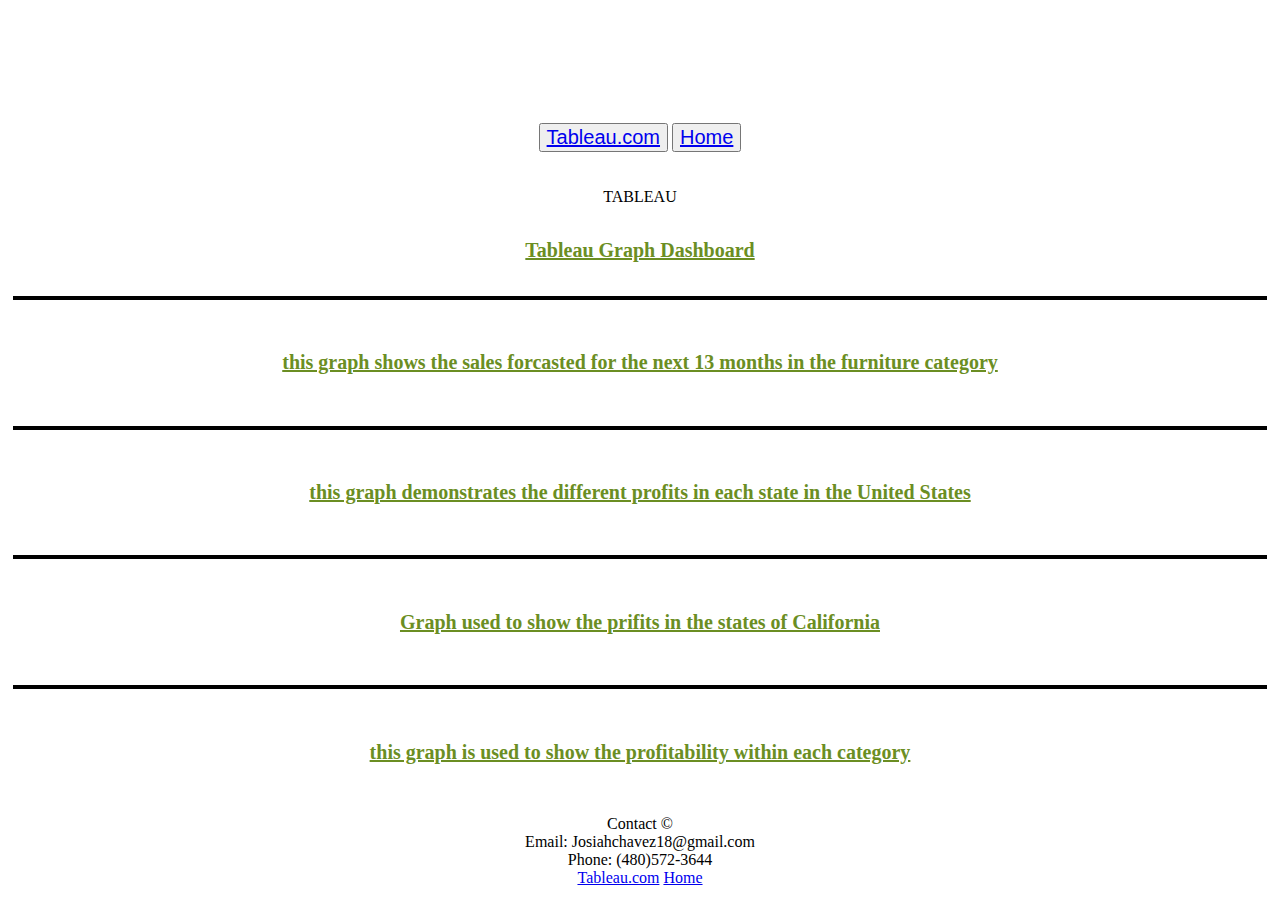
<file: tableau.html>
<!DOCTYPE html>
<html>
    <head>
        <title> Tableau Graphs</title>
        <link href="css/booststyles.css" rel="stylesheet">
        <style>
          div{ text-align: center;
           }
           div#viz1618451219205{border:2px solid black;
           }
           div{ text-align: center;
           }
           div#viz1618451267272{border:2px solid black;
           }
           div{ text-align: center;
           }
           div#viz1618451459822{border:2px solid black;
           }
           div{ text-align: center;
           }
           div#viz1618451489808{border:2px solid black;
           }
           div{ text-align: center;
           }
          button{
            font-size:20px; 
          }
           
          h5 {font-size: 20px;
          text-decoration: underline;}
        </style>
        <div>
         <button > <a href="https://www.tableau.com/">Tableau.com</a> </button>
         <button > <a class="nav-link" href="index.html">Home</a> </button>
        </div>
        <br>
        <br>

    </head>
    <body>
        <div class= 'header'>TABLEAU</div>
        <div class='mainbody'>
        <h5>Tableau Graph Dashboard</h5>
        <div class='tableauPlaceholder' id='viz1618451219205' style='position: relative'><noscript><a href='#'><img alt='Sales Forcasted ' src='https:&#47;&#47;public.tableau.com&#47;static&#47;images&#47;We&#47;WebdevFinal_16184500114150&#47;SalesForcasted&#47;1_rss.png' style='border: 2px;' /></a></noscript><object class='tableauViz'  style='display:none;'><param name='host_url' value='https%3A%2F%2Fpublic.tableau.com%2F' /> <param name='embed_code_version' value='3' /> <param name='site_root' value='' /><param name='name' value='WebdevFinal_16184500114150&#47;SalesForcasted' /><param name='tabs' value='no' /><param name='toolbar' value='yes' /><param name='static_image' value='https:&#47;&#47;public.tableau.com&#47;static&#47;images&#47;We&#47;WebdevFinal_16184500114150&#47;SalesForcasted&#47;1.png' /> <param name='animate_transition' value='yes' /><param name='display_static_image' value='yes' /><param name='display_spinner' value='yes' /><param name='display_overlay' value='yes' /><param name='display_count' value='yes' /><param name='language' value='en' /></object></div>                <script type='text/javascript'>                    var divElement = document.getElementById('viz1618451219205');                    var vizElement = divElement.getElementsByTagName('object')[0];                    vizElement.style.width='100%';vizElement.style.height=(divElement.offsetWidth*0.75)+'px';                    var scriptElement = document.createElement('script');                    scriptElement.src = 'https://public.tableau.com/javascripts/api/viz_v1.js';                    vizElement.parentNode.insertBefore(scriptElement, vizElement);                </script>
        <br>
        <h5>this graph shows the sales forcasted for the next 13 months in the furniture category</h5>
        <br>
        <div class='tableauPlaceholder' id='viz1618451267272' style='position: relative'><noscript><a href='#'><img alt='profit country ' src='https:&#47;&#47;public.tableau.com&#47;static&#47;images&#47;We&#47;WebdevFinal1&#47;profitcountry&#47;1_rss.png' style='border: 2px;' /></a></noscript><object class='tableauViz'  style='display:none;'><param name='host_url' value='https%3A%2F%2Fpublic.tableau.com%2F' /> <param name='embed_code_version' value='3' /> <param name='site_root' value='' /><param name='name' value='WebdevFinal1&#47;profitcountry' /><param name='tabs' value='no' /><param name='toolbar' value='yes' /><param name='static_image' value='https:&#47;&#47;public.tableau.com&#47;static&#47;images&#47;We&#47;WebdevFinal1&#47;profitcountry&#47;1.png' /> <param name='animate_transition' value='yes' /><param name='display_static_image' value='yes' /><param name='display_spinner' value='yes' /><param name='display_overlay' value='yes' /><param name='display_count' value='yes' /><param name='language' value='en' /><param name='filter' value='publish=yes' /></object></div>                <script type='text/javascript'>                    var divElement = document.getElementById('viz1618451267272');                    var vizElement = divElement.getElementsByTagName('object')[0];                    vizElement.style.width='100%';vizElement.style.height=(divElement.offsetWidth*0.75)+'px';                    var scriptElement = document.createElement('script');                    scriptElement.src = 'https://public.tableau.com/javascripts/api/viz_v1.js';                    vizElement.parentNode.insertBefore(scriptElement, vizElement);                </script>
        <br>
        <h5>this graph demonstrates the different profits in each state in the United States</h5>
        <br>
        <div class='tableauPlaceholder' id='viz1618451459822' style='position: relative'><noscript><a href='#'><img alt='state of california ' src='https:&#47;&#47;public.tableau.com&#47;static&#47;images&#47;We&#47;WebdevFinal2&#47;stateofcalifornia&#47;1_rss.png' style='border: 2px;' /></a></noscript><object class='tableauViz'  style='display:none;'><param name='host_url' value='https%3A%2F%2Fpublic.tableau.com%2F' /> <param name='embed_code_version' value='3' /> <param name='site_root' value='' /><param name='name' value='WebdevFinal2&#47;stateofcalifornia' /><param name='tabs' value='no' /><param name='toolbar' value='yes' /><param name='static_image' value='https:&#47;&#47;public.tableau.com&#47;static&#47;images&#47;We&#47;WebdevFinal2&#47;stateofcalifornia&#47;1.png' /> <param name='animate_transition' value='yes' /><param name='display_static_image' value='yes' /><param name='display_spinner' value='yes' /><param name='display_overlay' value='yes' /><param name='display_count' value='yes' /><param name='language' value='en' /><param name='filter' value='publish=yes' /></object></div>                <script type='text/javascript'>                    var divElement = document.getElementById('viz1618451459822');                    var vizElement = divElement.getElementsByTagName('object')[0];                    vizElement.style.width='100%';vizElement.style.height=(divElement.offsetWidth*0.75)+'px';                    var scriptElement = document.createElement('script');                    scriptElement.src = 'https://public.tableau.com/javascripts/api/viz_v1.js';                    vizElement.parentNode.insertBefore(scriptElement, vizElement);                </script>
        <br>
        <h5>Graph used to show the prifits in the states of California</h5>
        <br>
        <div class='tableauPlaceholder' id='viz1618451489808' style='position: relative'><noscript><a href='#'><img alt='category ' src='https:&#47;&#47;public.tableau.com&#47;static&#47;images&#47;We&#47;WebdevFinal3&#47;category&#47;1_rss.png' style='border: 2px;' /></a></noscript><object class='tableauViz'  style='display:none;'><param name='host_url' value='https%3A%2F%2Fpublic.tableau.com%2F' /> <param name='embed_code_version' value='3' /> <param name='site_root' value='' /><param name='name' value='WebdevFinal3&#47;category' /><param name='tabs' value='no' /><param name='toolbar' value='yes' /><param name='static_image' value='https:&#47;&#47;public.tableau.com&#47;static&#47;images&#47;We&#47;WebdevFinal3&#47;category&#47;1.png' /> <param name='animate_transition' value='yes' /><param name='display_static_image' value='yes' /><param name='display_spinner' value='yes' /><param name='display_overlay' value='yes' /><param name='display_count' value='yes' /><param name='language' value='en' /><param name='filter' value='publish=yes' /></object></div>                <script type='text/javascript'>                    var divElement = document.getElementById('viz1618451489808');                    var vizElement = divElement.getElementsByTagName('object')[0];                    vizElement.style.width='100%';vizElement.style.height=(divElement.offsetWidth*0.75)+'px';                    var scriptElement = document.createElement('script');                    scriptElement.src = 'https://public.tableau.com/javascripts/api/viz_v1.js';                    vizElement.parentNode.insertBefore(scriptElement, vizElement);                </script>
        <br>
        <h5>this graph is used to show the profitability within each category</h5>
        <br>
      <div class='footer'>
        Contact &copy;<br> Email: Josiahchavez18@gmail.com <br> Phone: (480)572-3644 
      </div>
      <div>
        <a href="https://www.tableau.com/">Tableau.com</a>
        <a class="nav-link" href="index.html">Home</a>
      </div>

      

    </body>
</html>
</file>
<file: css/booststyles.css>
head{
    top:5px;
    left: 5px;
    right: 5px;
    height: 100px;
    border: solid 2px black;
}
body{
    top: 115px;
    bottom: 65px;
    left: 5px;
    right: 5px;
    
    position: absolute;

}
h5{
    font-family: Georgia, 'Times New Roman', Times, serif;
    color: olivedrab;

}
footer{
    bottom: 5px;
    height: 50px;
    left: 5px;
    right: 5px;
}
</file>
